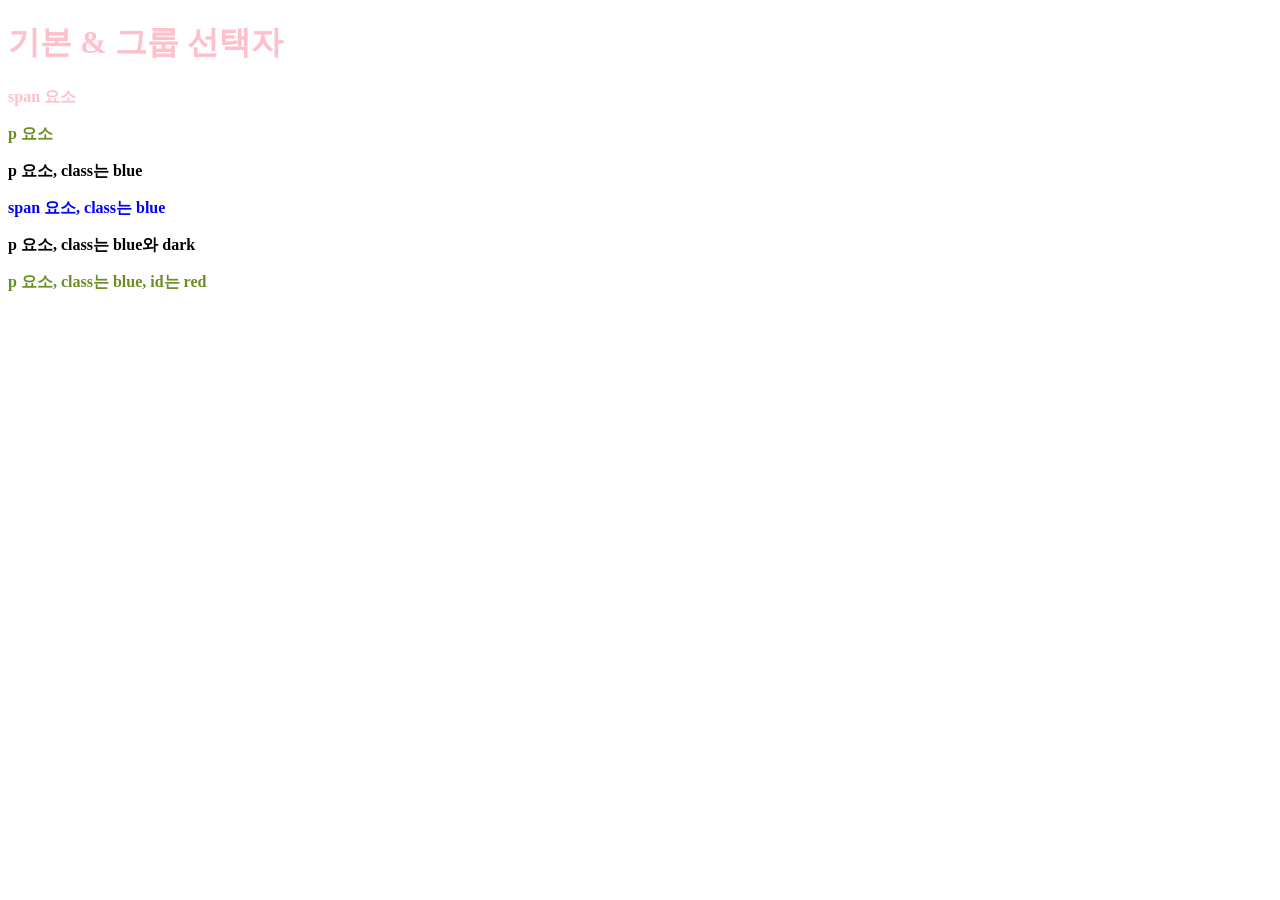
<file: 17.CSS 적용방법과 선택자들/index.html>
<!doctype html>
<html lang="en">
  <head>
    <meta charset="UTF-8" />
    <meta name="viewport" content="width=device-width, initial-scale=1.0" />
    <title>Document</title>
    <link rel="stylesheet" href="style.css" />
  </head>
  <body>
    <h1>기본 & 그룹 선택자</h1>

    <span> span 요소 </span>

    <p>p 요소</p>

    <p class="blue">p 요소, class는 blue</p>

    <span class="blue"> span 요소, class는 blue </span>

    <p class="blue dark">p 요소, class는 blue와 dark</p>

    <p id="red">p 요소, class는 blue, id는 red</p>
  </body>
</html>
</file>
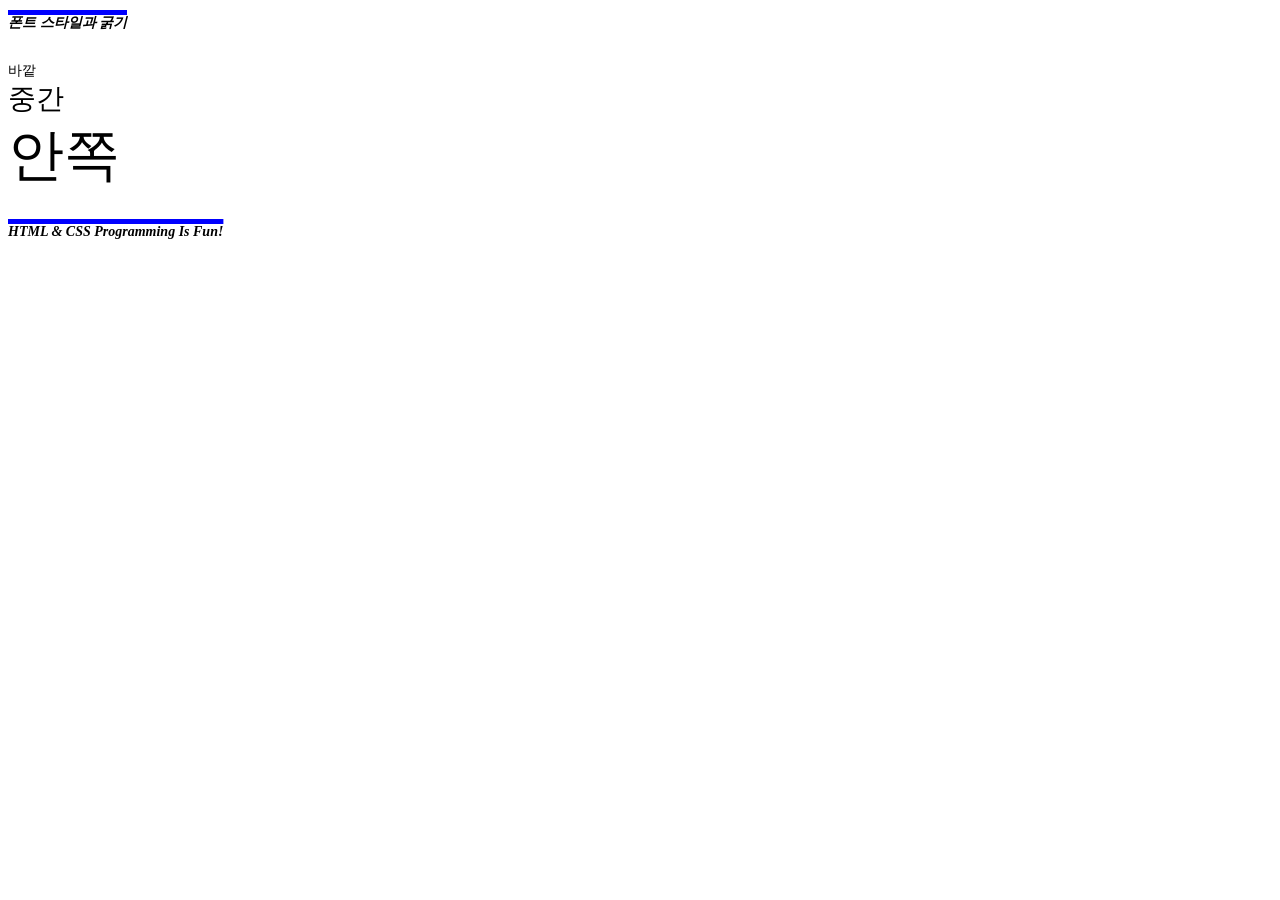
<file: 18.글자와 텍스트 스타일/index.html>
<!doctype html>
<html lang="en">
  <head>
    <meta charset="UTF-8" />
    <meta name="viewport" content="width=device-width, initial-scale=1.0" />
    <title>Document</title>
    <link rel="stylesheet" href="style.css" />
  </head>
  <body>
    <p>폰트 스타일과 굵기</p>
    <br />
    바깥
    <div>
      중간
      <div>안쪽</div>
    </div>
    <br />
    <p>HTML & CSS Programming is fun!</p>
  </body>
</html>
</file>
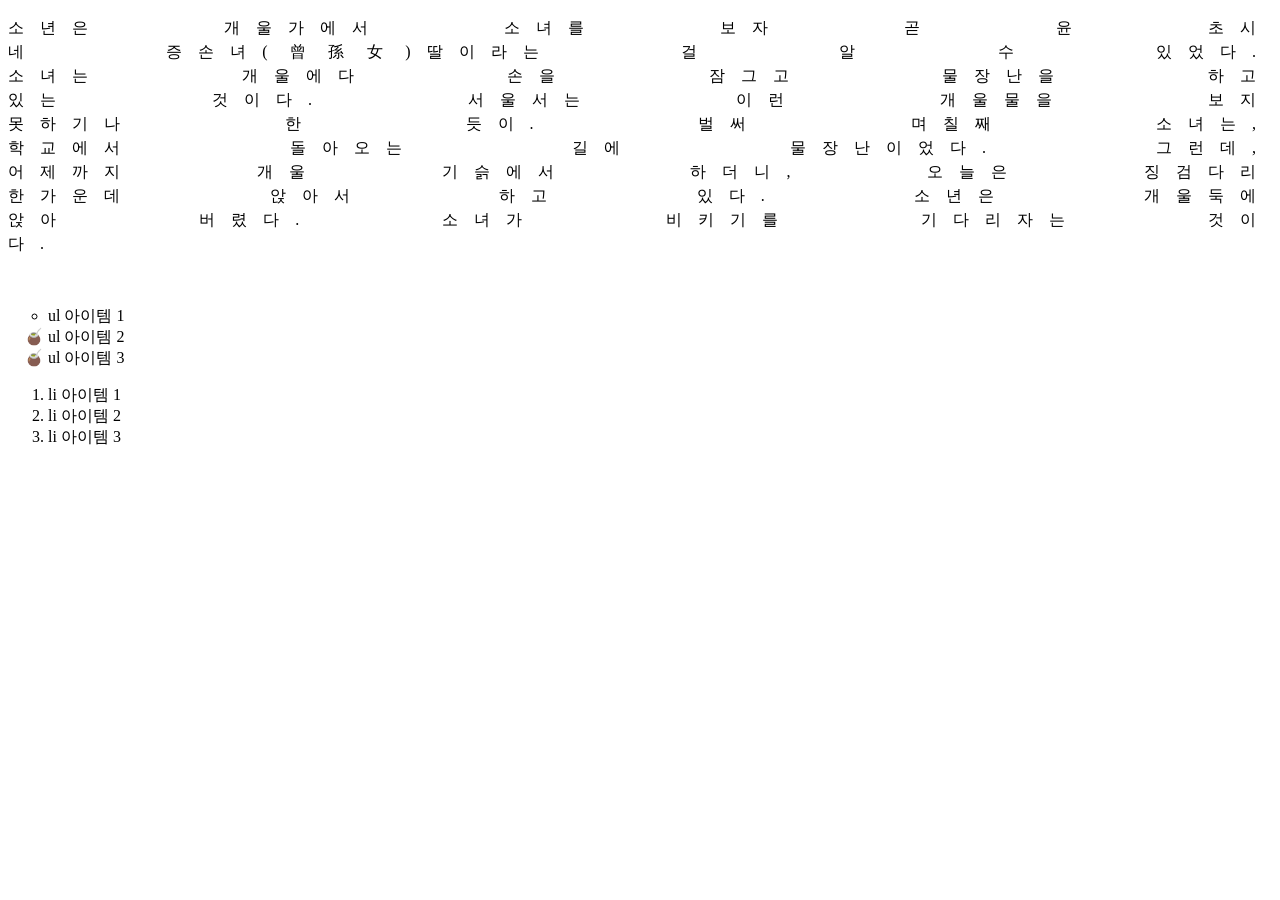
<file: 19.문단과 목록 스타일/index.html>
<!doctype html>
<html lang="en">
  <head>
    <meta charset="UTF-8" />
    <meta name="viewport" content="width=device-width, initial-scale=1.0" />
    <title>Document</title>
    <link rel="stylesheet" href="style.css" />
  </head>
  <body>
    <p>
      소년은 개울가에서 소녀를 보자 곧 윤 초시네 증손녀(曾孫女)딸이라는 걸 알 수
      있었다. 소녀는 개울에다 손을 잠그고 물장난을 하고 있는 것이다. 서울서는
      이런 개울물을 보지 못하기나 한 듯이. 벌써 며칠째 소녀는, 학교에서 돌아오는
      길에 물장난이었다. 그런데, 어제까지 개울 기슭에서 하더니, 오늘은 징검다리
      한가운데 앉아서 하고 있다. 소년은 개울둑에 앉아 버렸다. 소녀가 비키기를
      기다리자는 것이다.
    </p>
    <br />
    <ul>
      <li>ul 아이템 1</li>
      <li>ul 아이템 2</li>
      <li>ul 아이템 3</li>
    </ul>
    <ol>
      <li>li 아이템 1</li>
      <li>li 아이템 2</li>
      <li>li 아이템 3</li>
    </ol>
  </body>
</html>
</file>
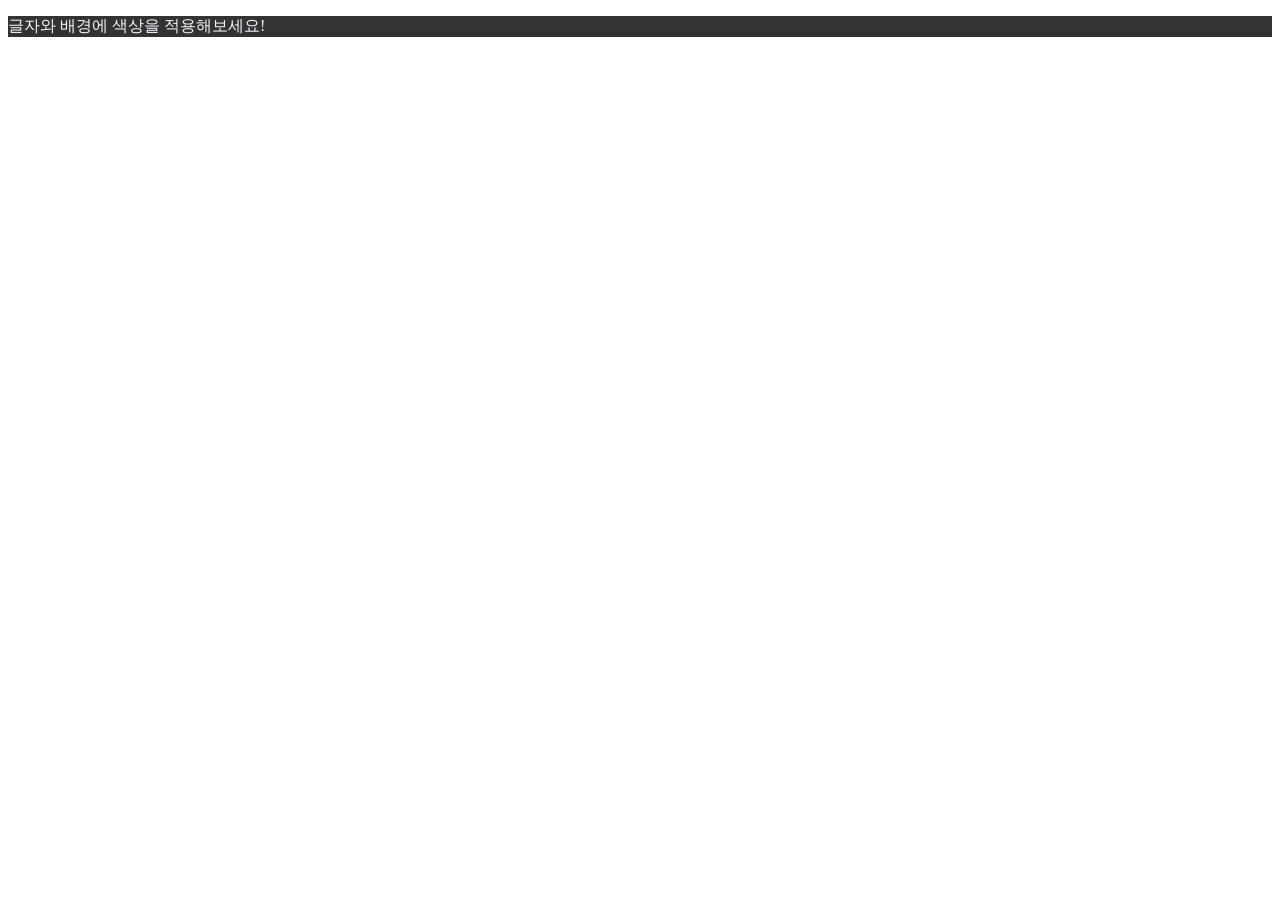
<file: 20.색 표현하기/index.html>
<!doctype html>
<html lang="en">
  <head>
    <meta charset="UTF-8" />
    <meta name="viewport" content="width=device-width, initial-scale=1.0" />
    <title>Document</title>
    <link rel="stylesheet" href="style.css" />
  </head>
  <body>
    <p>글자와 배경에 색상을 적용해보세요!</p>
  </body>
</html>
</file>
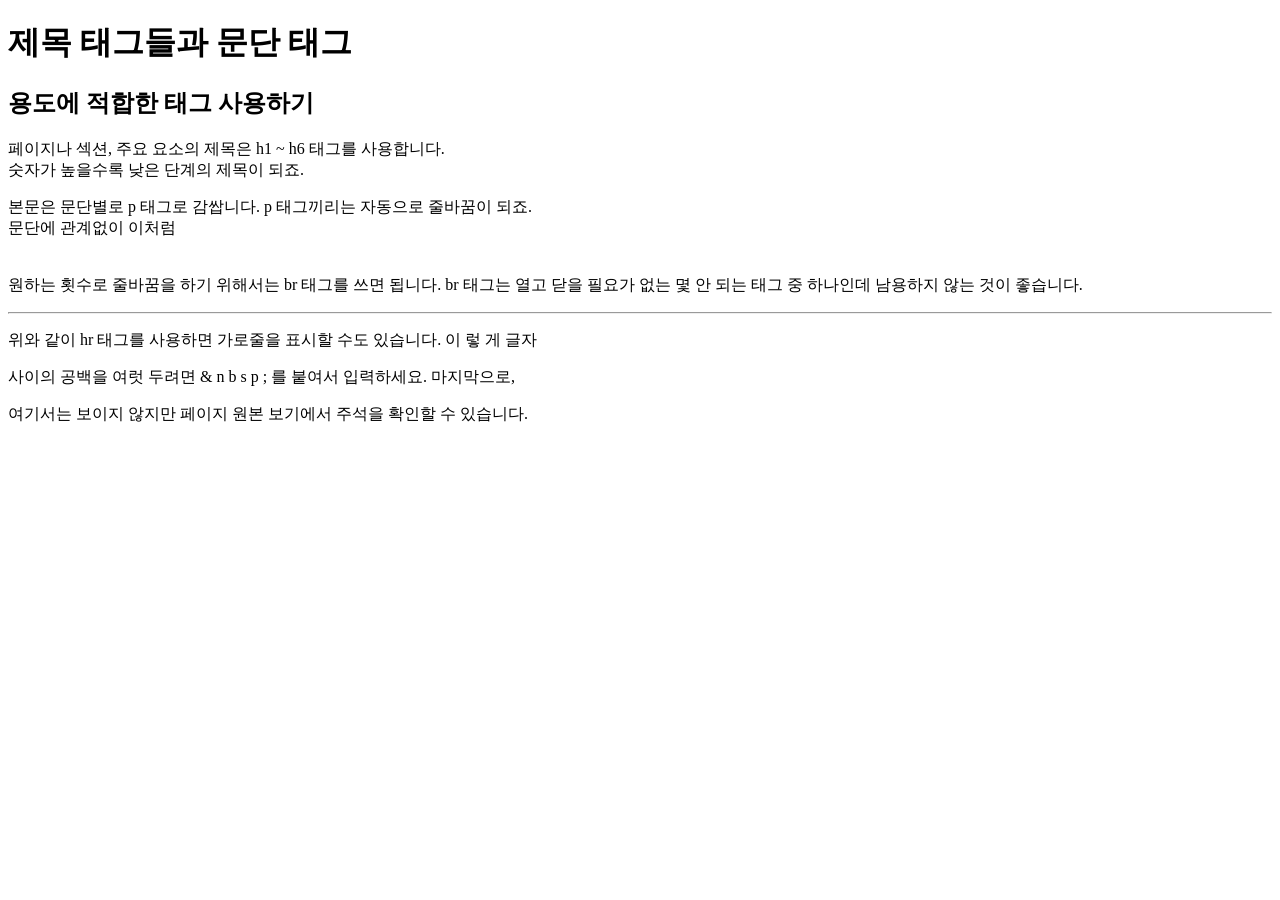
<file: 6.제목과 본문/index.html>
<!doctype html>
<html lang="ko">
  <head>
    <meta charset="UTF-8" />
    <meta name="viewport" content="width=device-width, initial-scale=1.0" />
    <title>Document</title>
  </head>
  <body>
    <h1>제목 태그들과 문단 태그</h1>
    <h2>용도에 적합한 태그 사용하기</h2>
    <p>
      페이지나 섹션, 주요 요소의 제목은 h1 ~ h6 태그를 사용합니다.<br />
      숫자가 높을수록 낮은 단계의 제목이 되죠.
    </p>
    <p>
      본문은 문단별로 p 태그로 감쌉니다. p 태그끼리는 자동으로 줄바꿈이 되죠.<br />
      문단에 관계없이 이처럼<br /><br /><br />
      원하는 횟수로 줄바꿈을 하기 위해서는 br 태그를 쓰면 됩니다. br 태그는 열고
      닫을 필요가 없는 몇 안 되는 태그 중 하나인데 남용하지 않는 것이 좋습니다.
    </p>
    <hr />
    <p>
      위와 같이 hr 태그를 사용하면 가로줄을 표시할 수도 있습니다. 이 렇 게 글자
    </p>
    <p>
      사이의 공백을 여럿 두려면 & n b s p ; 를 붙여서 입력하세요. 마지막으로,
    </p>
    <p>
      여기서는 보이지 않지만 페이지 원본 보기에서 주석을 확인할 수 있습니다.
    </p>
  </body>
</html>
</file>
<file: 17.CSS 적용방법과 선택자들/style.css>
* {
  font-weight: bold;
  color: darkorange;
}

* {
  color: pink;
}

p {
  color: olivedrab;
}

.blue {
  color: blue;
}

p.blue {
  color: black;
}
</file>
<file: 18.글자와 텍스트 스타일/style.css>
p {
  font-style: oblique;
  font-weight: 600;
  text-decoration: overline blue 5px;
  text-transform: capitalize;
}

html {
  font-size: 14px;
}

div {
  font-size: 200%;
}
</file>
<file: 19.문단과 목록 스타일/style.css>
p {
  /* left, center, right, justify */
  text-align: justify;

  letter-spacing: 1em;
  word-spacing: 100px;
  line-height: 1.5em;
}

ul {
  list-style: "🧉 ";
}

ul > li:first-child {
  list-style: circle;
}
</file>
<file: 20.색 표현하기/style.css>
p {
  color: aliceblue;
  background-color: #333;
}
</file>
